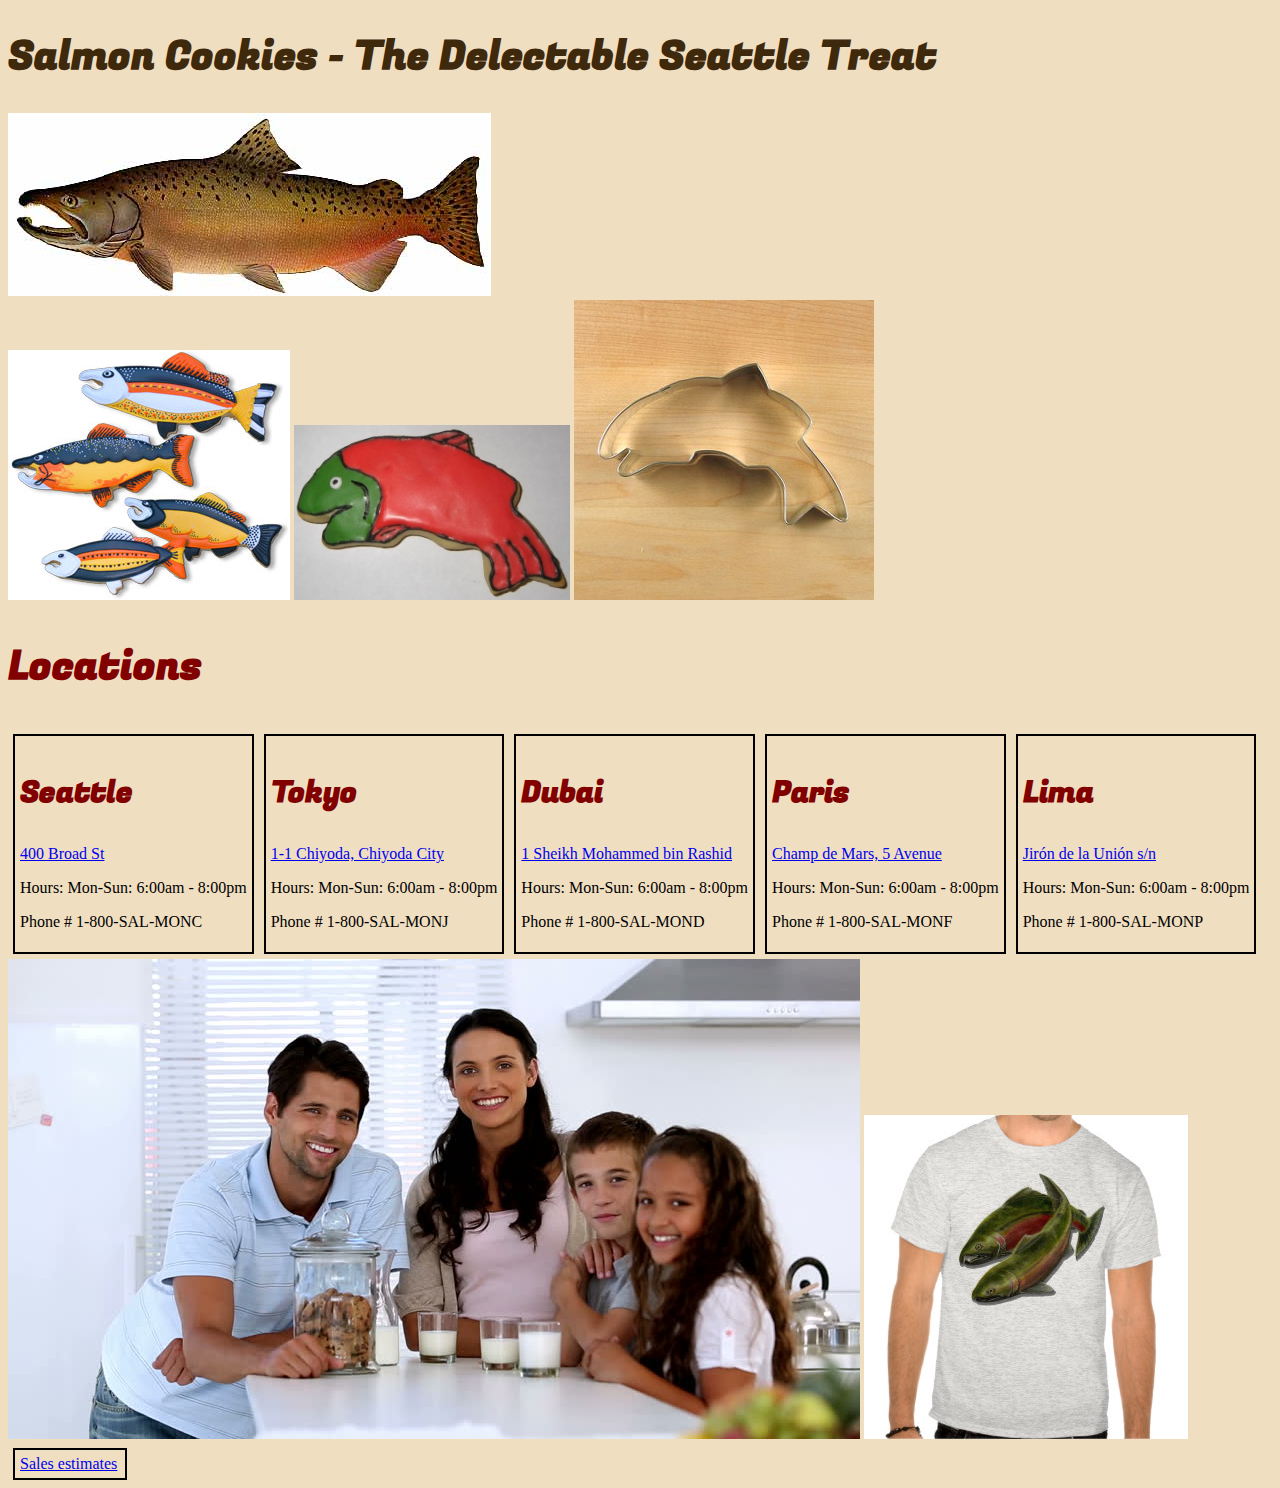
<file: index.html>
<!DOCTYPE html>
<html>

<head>
    <title>Salmon Cookies - The Delectable Seattle Treat</title>
    <meta charset="UTF-8">
    <link href="./css/style.css" rel="stylesheet">
    <link href="https://fonts.googleapis.com/css2?family=Fugaz+One&display=swap" rel="stylesheet">
</head>

<body>
    <header>
        <h1>Salmon Cookies - The Delectable Seattle Treat</h1>
        <img src="./img/chinook.jpg" alt="The Salmon Cookies Logo - a Chinook Salmon">
        <br>
        <img src="./img/fish.jpg" alt="4 tasty salmon-shaped cookies">
        <img src="./img/frosted-cookie.jpg" alt="1 salmon-shaped cookie">
        <img src="./img/cutter.jpeg" alt="A fish shaped cookie cutter">
    </header>
    <nav>

    </nav>
    <article>
        <h2>Locations</h2>
            <div class="location">
                <h3>Seattle</h3>
                <a href="https://goo.gl/maps/PETMvUPvtFuqXDDV9" target="_blank">400 Broad St</a>
                <p>Hours: Mon-Sun: 6:00am - 8:00pm</p>
                <p>Phone # 1-800-SAL-MONC</p>
            </div>
            <div class="location">
                <h3>Tokyo</h3>
                <a href="https://goo.gl/maps/PVR9ZU1c4kUYezZ56" target="_blank">1-1 Chiyoda, Chiyoda City</a>
                <p>Hours: Mon-Sun: 6:00am - 8:00pm</p>
                <p>Phone # 1-800-SAL-MONJ</p>
            </div>
            <div class="location">
                <h3>Dubai</h3>
                <a href="https://goo.gl/maps/uL74wAqEUnpcepNH9" target="_blank">1 Sheikh Mohammed bin Rashid</a>
                <p>Hours: Mon-Sun: 6:00am - 8:00pm</p>
                <p>Phone # 1-800-SAL-MOND</p>
            </div>
            <div class="location">
                <h3>Paris</h3>
                <a href="https://goo.gl/maps/2abRPE9aSCNanvW87" target="_blank">Champ de Mars, 5 Avenue</a>
                <p>Hours: Mon-Sun: 6:00am - 8:00pm</p>
                <p>Phone # 1-800-SAL-MONF</p>
            </div>
            <div class="location">
                <h3>Lima</h3>
                <a href="https://goo.gl/maps/VXrzUNWB6194s2ym7" target="_blank">Jirón de la Unión s/n</a>
                <p>Hours: Mon-Sun: 6:00am - 8:00pm</p>
                <p>Phone # 1-800-SAL-MONP</p>
            </div>
            <div id="images">
                <img src="./img/family.jpg" alt="A cute family enjoying some Salmon Cookies">
                <img src="./img/shirt.jpg" alt="a Salmon Cookies Tshirt">
            </div>
    </article>
    <footer>
        <a href="./sales.html">Sales estimates</a>
    </footer>
</body>

</html>
</file>
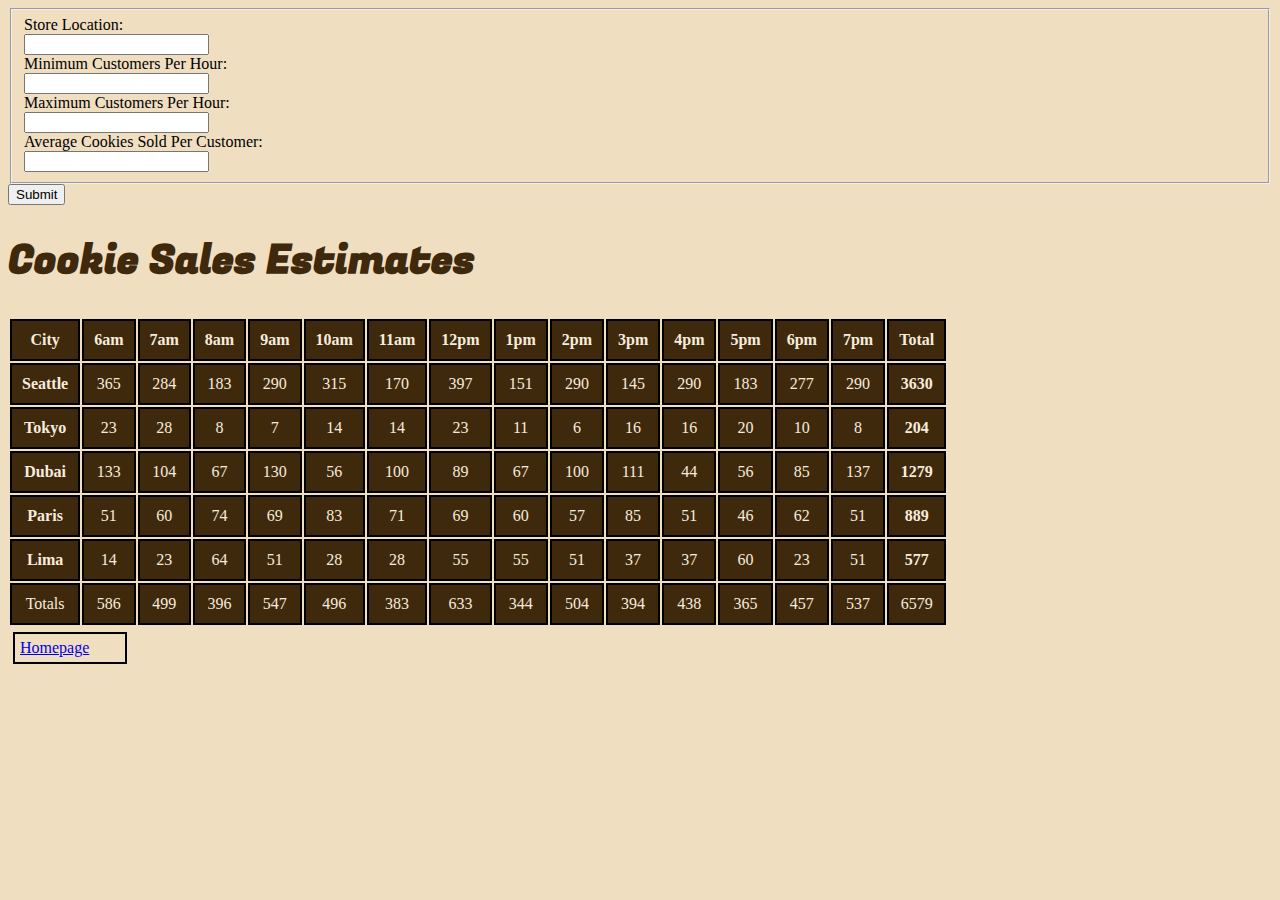
<file: sales.html>
<!DOCTYPE html>
<html>
<head>
    <title>Salmon Cookies - Sales Estimates</title>
    <link href="./css/style.css" rel="stylesheet">
    <link href="https://fonts.googleapis.com/css2?family=Fugaz+One&display=swap" rel="stylesheet">
</head>
<body>
    <form id="newstore">
        <fieldset>
            <label for="cityname">Store Location:</label>
            <br>
            <input name="cityname" type="text" id="cityname" >
            <br>
            <label for="mincust">Minimum Customers Per Hour:</label>
            <br>
            <input name="mincust" type="text" id="mincust" >
            <br>
            <label for="maxcust">Maximum Customers Per Hour:</label>
            <br>
            <input name="maxcust" type="text" id="maxcust" >
            <br>
            <label for="avgcookie">Average Cookies Sold Per Customer:</label>
            <br>
            <input name="avgcookie" type="text" id="avgcookie">
        </fieldset>
        <input type="submit" />
    </form>
<h1>Cookie Sales Estimates</h1>
<table id="datatable">
        <tbody id="cookiedata"></tbody>
    </table>
</table>
<footer>
    <a href="./index.html">Homepage</a>
</footer>
</body>
<script src=./js/app.js></script>
</html>

<!-- this.cityname = cityname;
this.minCust = minCust;
this.maxCust = maxCust;
this.avgCookie = avgCookie; -->
</file>
<file: css/style.css>
body {
    background-color: rgb(240, 222, 193);
    font-family: Georgia, 'Times New Roman', Times, serif;

}

h1 {
    font-family: 'Fugaz One', cursive;
    font-size: 40px;
    color: rgb(63, 41, 13);

}

h2 {
    font-family: 'Fugaz One', cursive;
    font-size: 40px;
    color: rgb(129, 1, 1);
}

h3 {
    font-family: 'Fugaz One', cursive;
    font-size: 30px;
    color: rgb(129, 1, 1);
}

.location {
    margin: 5px;
    padding: 5px;
    border: 2px solid black;
    float: left;

}

th,  td {
    padding: 10px;
    margin: 1px;
    border: 2px solid black;
    text-align: center;
    background-color: rgb(63, 41, 13);;
    color: rgb(247, 236, 220);
}

#datatable{
    font-family: Verdana;
}

footer{
    clear: both;
    margin: 5px;
    padding: 5px;
    border: 2px solid black;
    width: 100px;
}
</file>
